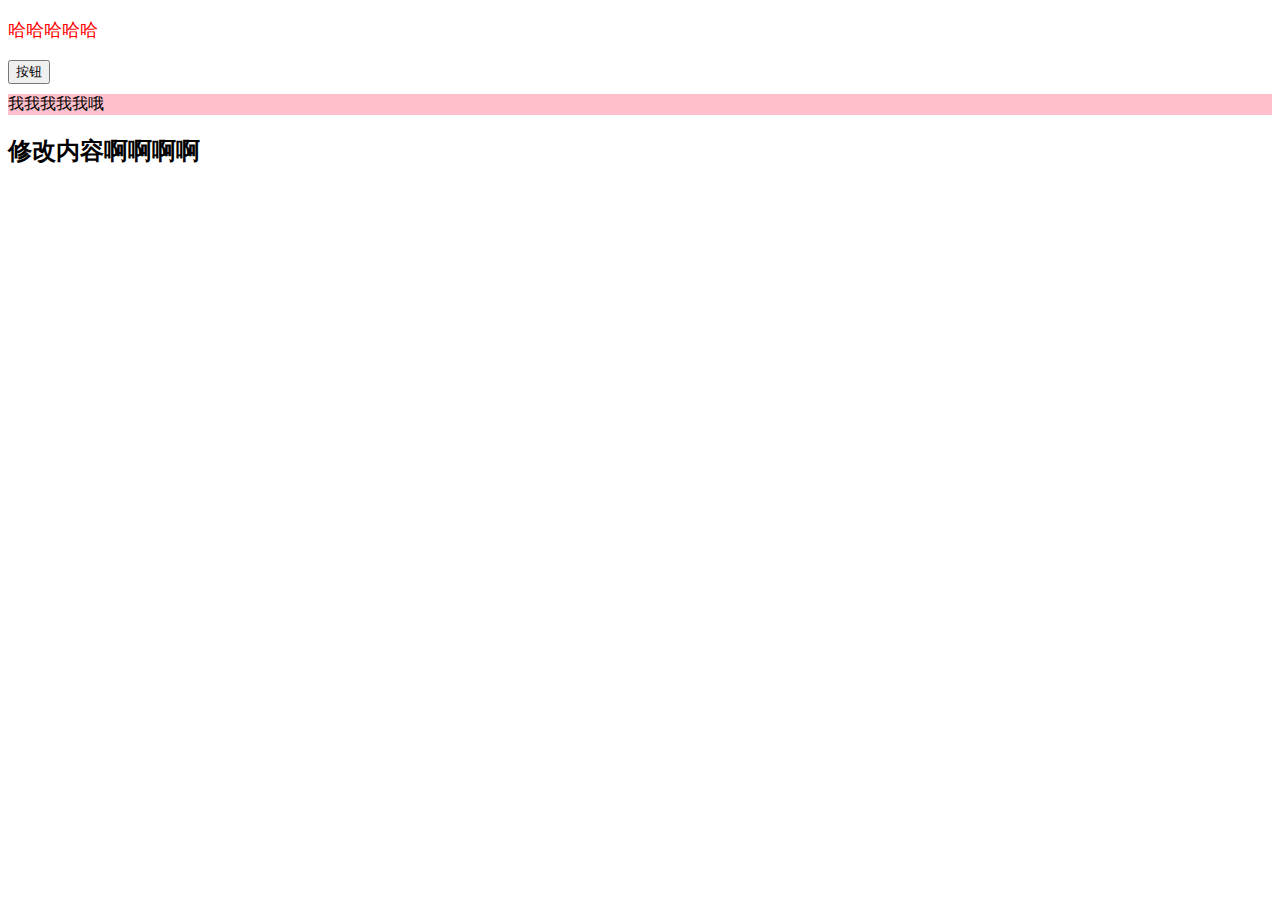
<file: index.html>
<!DOCTYPE html>
<html lang="en">

<head>
    <meta charset="UTF-8">
    <meta http-equiv="X-UA-Compatible" content="IE=edge">
    <meta name="viewport" content="width=device-width, initial-scale=1.0">
    <title>Document</title>
    <link rel="stylesheet" href="./index.css">
    <script src="./index.js"></script>
</head>

<body>
    <p>哈哈哈哈哈</p>
    <button>按钮</button>
    <div>我我我我我哦</div>
    <h2>修改内容啊啊啊啊</h2>
</body>

</html>
</file>
<file: index.css>
p{
    font-size: 18px;
    color: red;
}
div{
    background-color: pink;
    margin-top: 10px;
}
</file>
